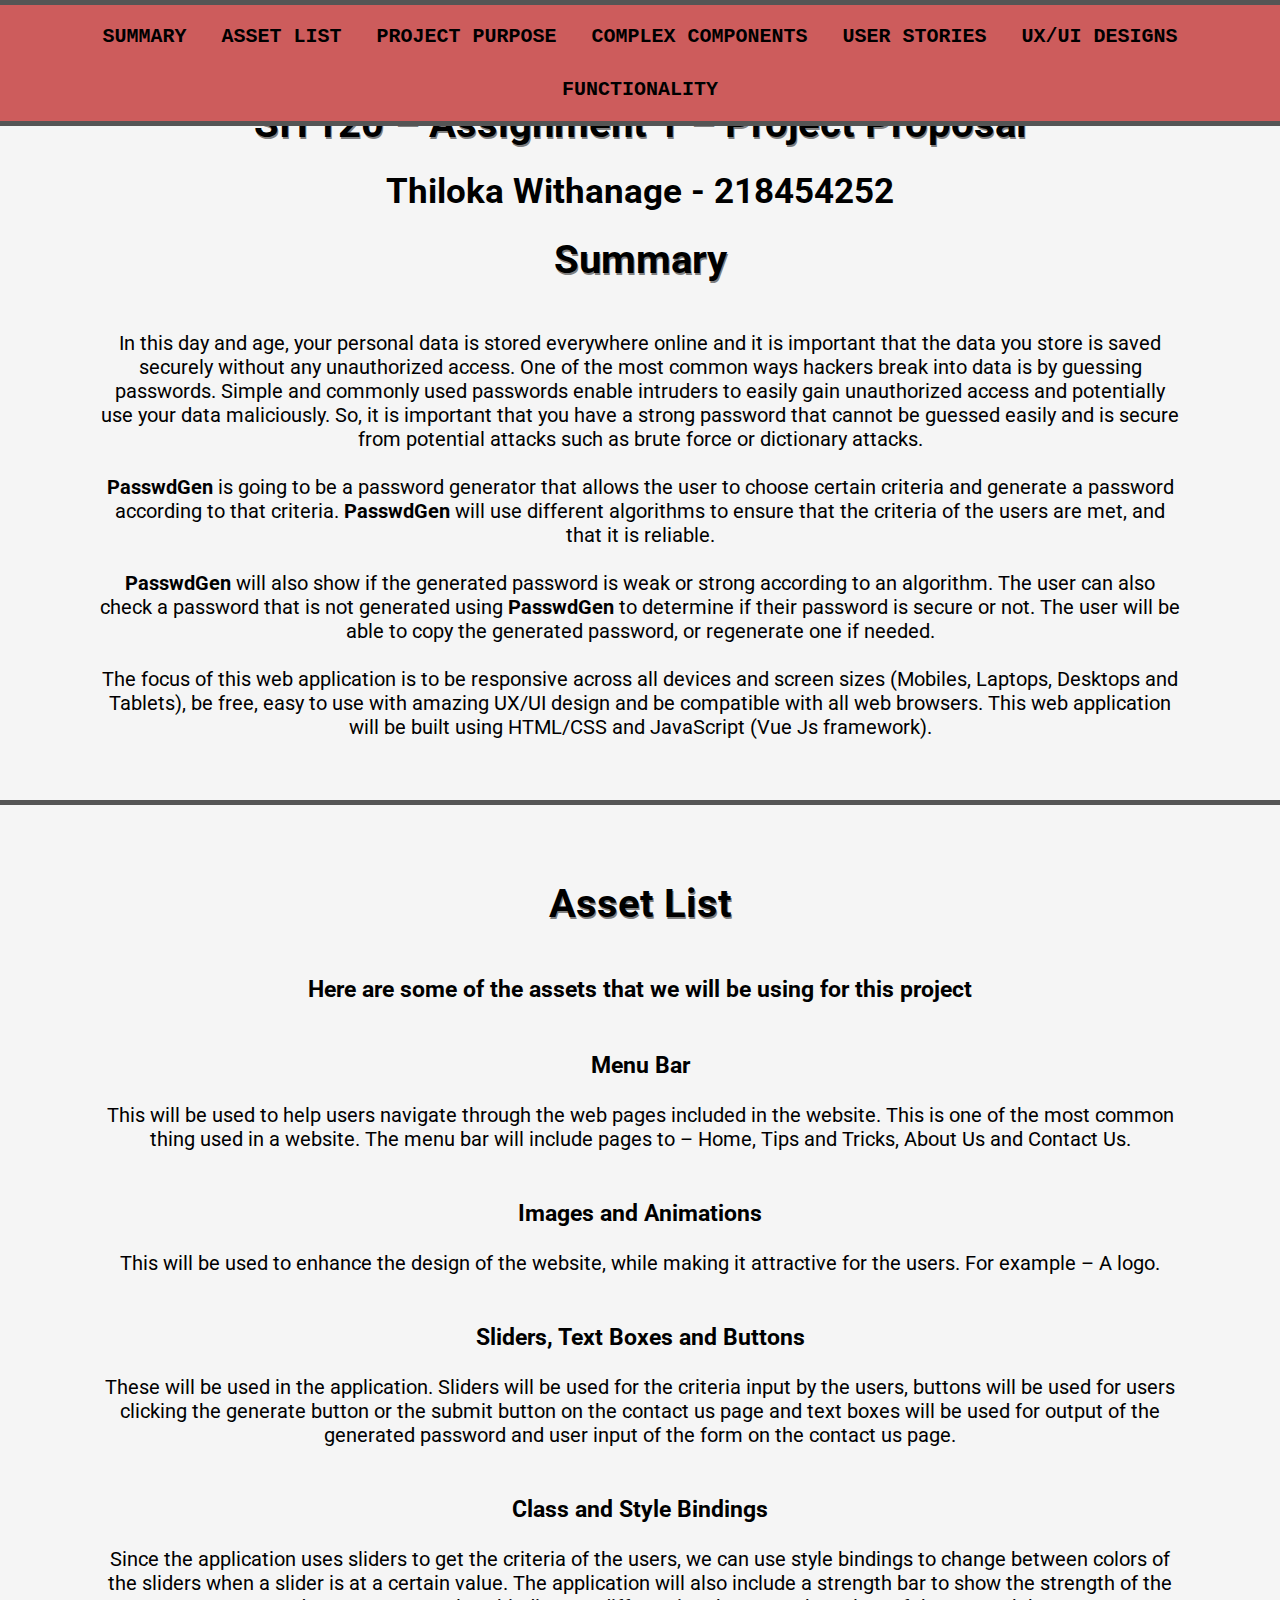
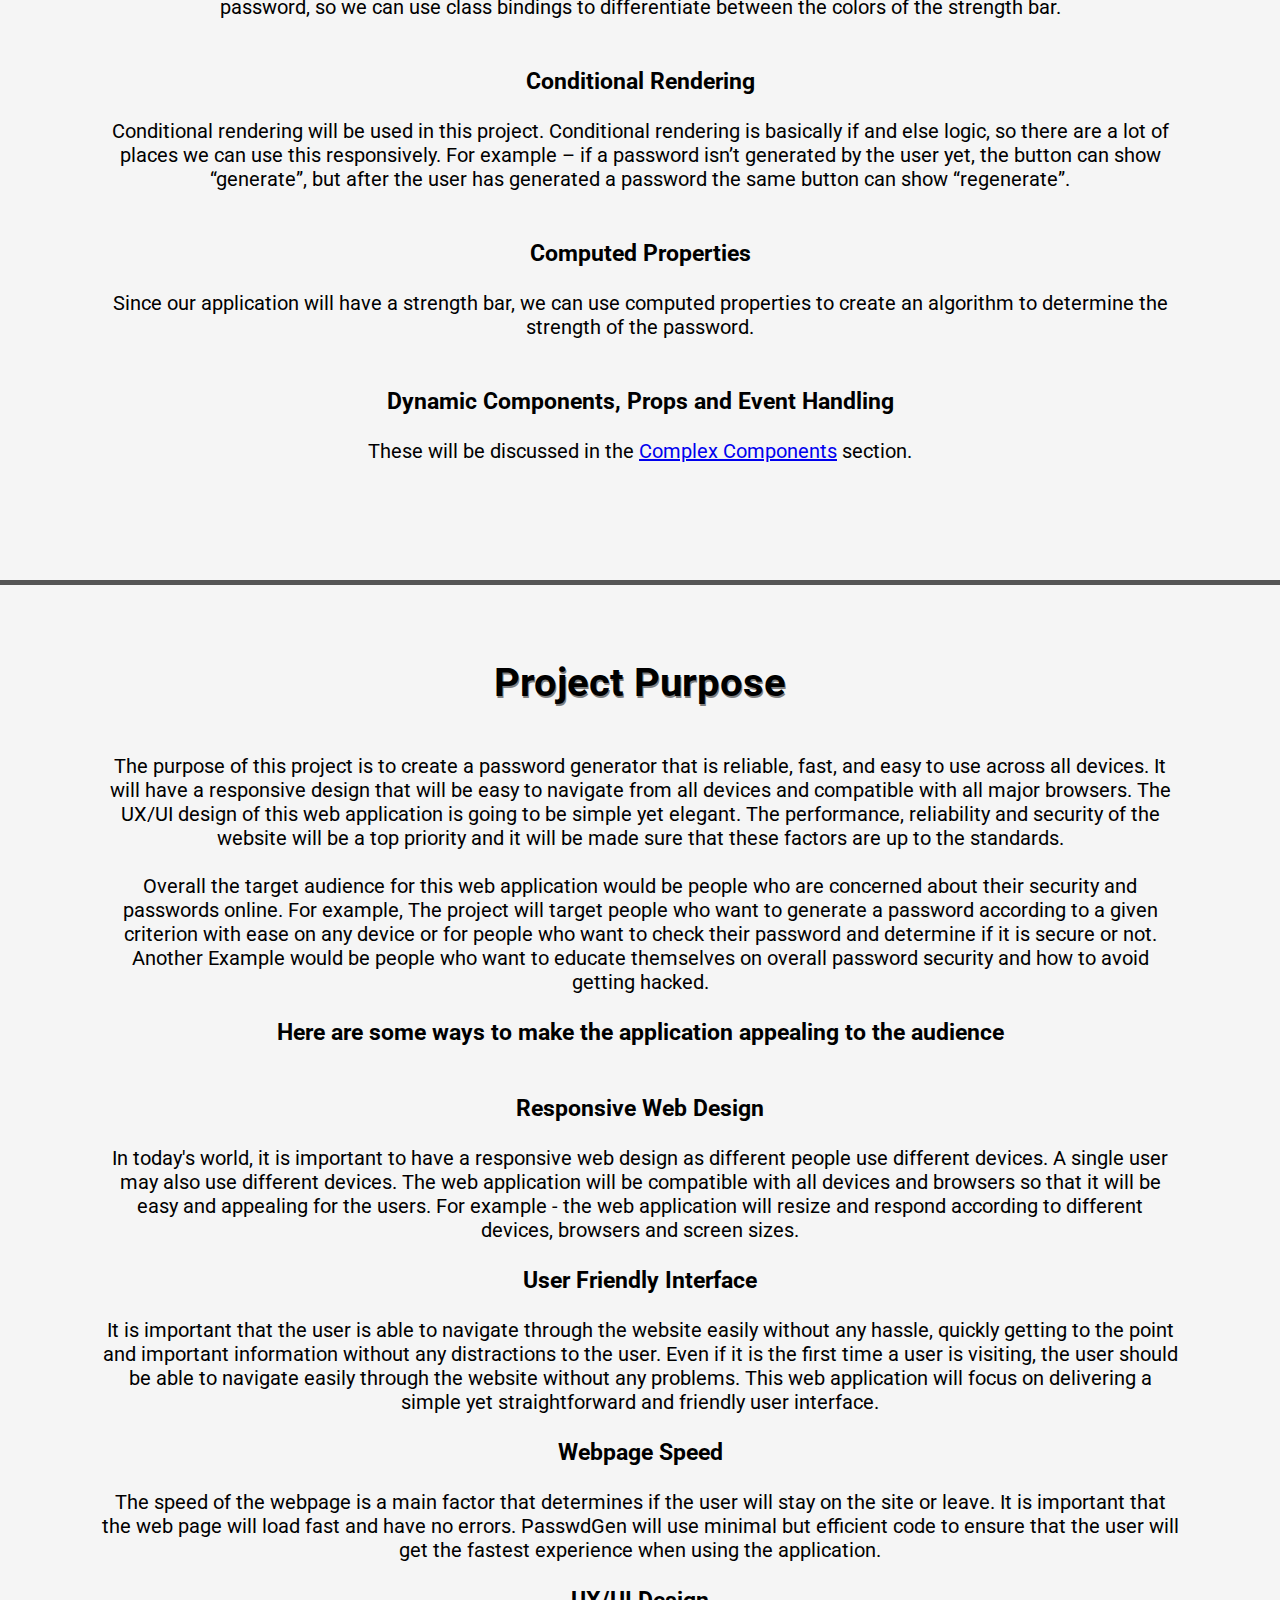
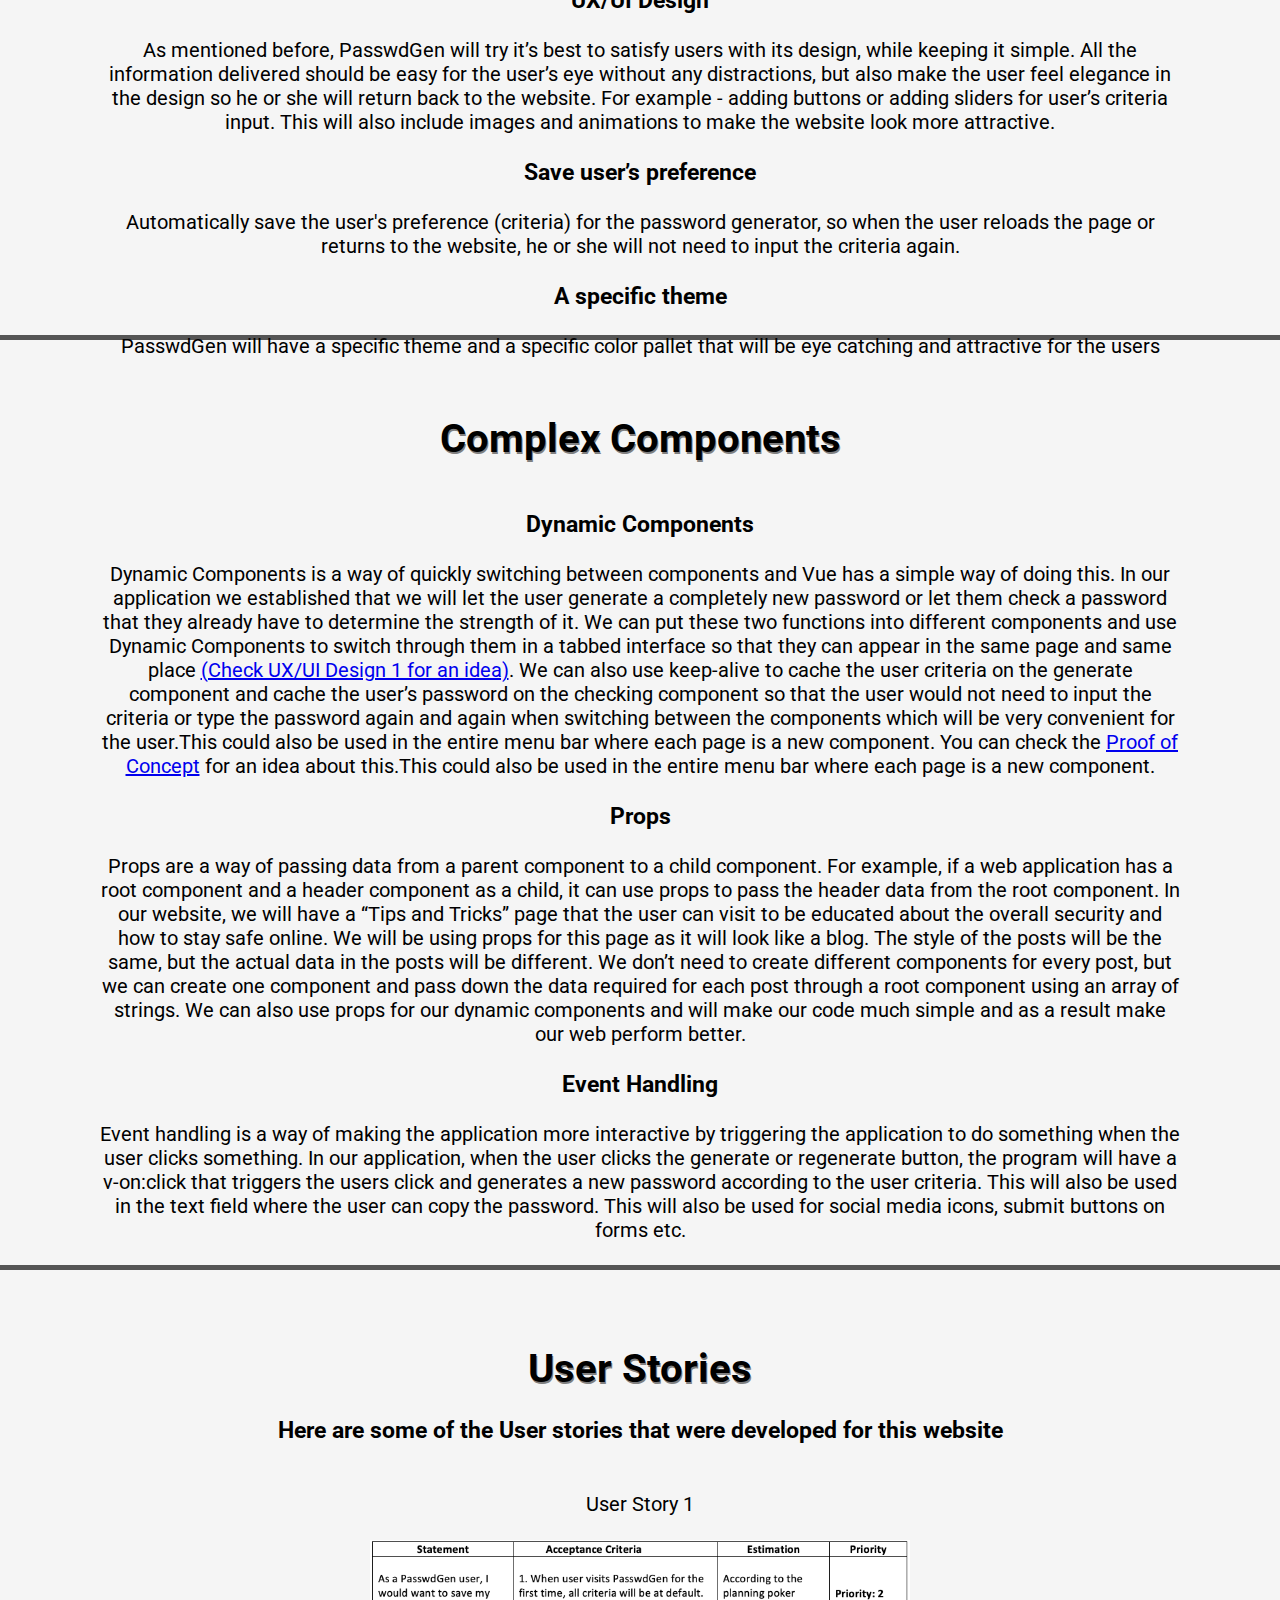
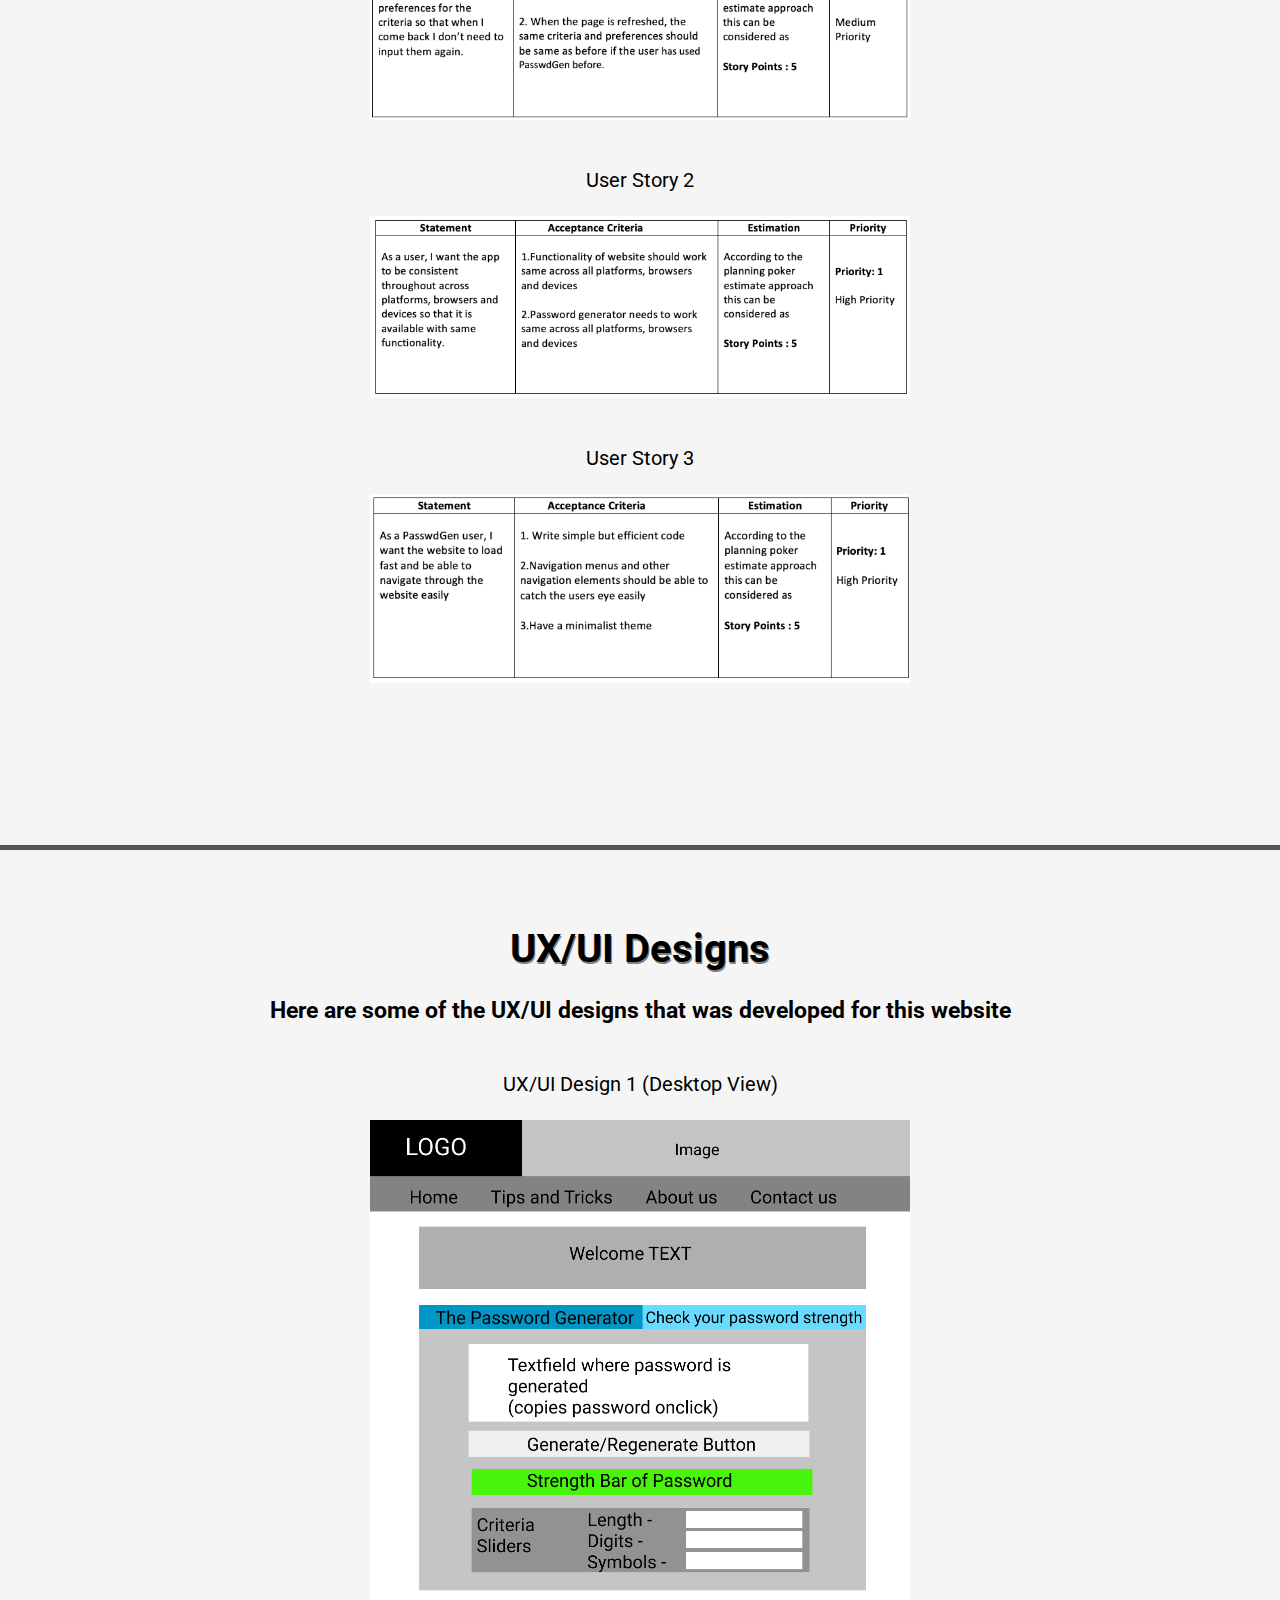
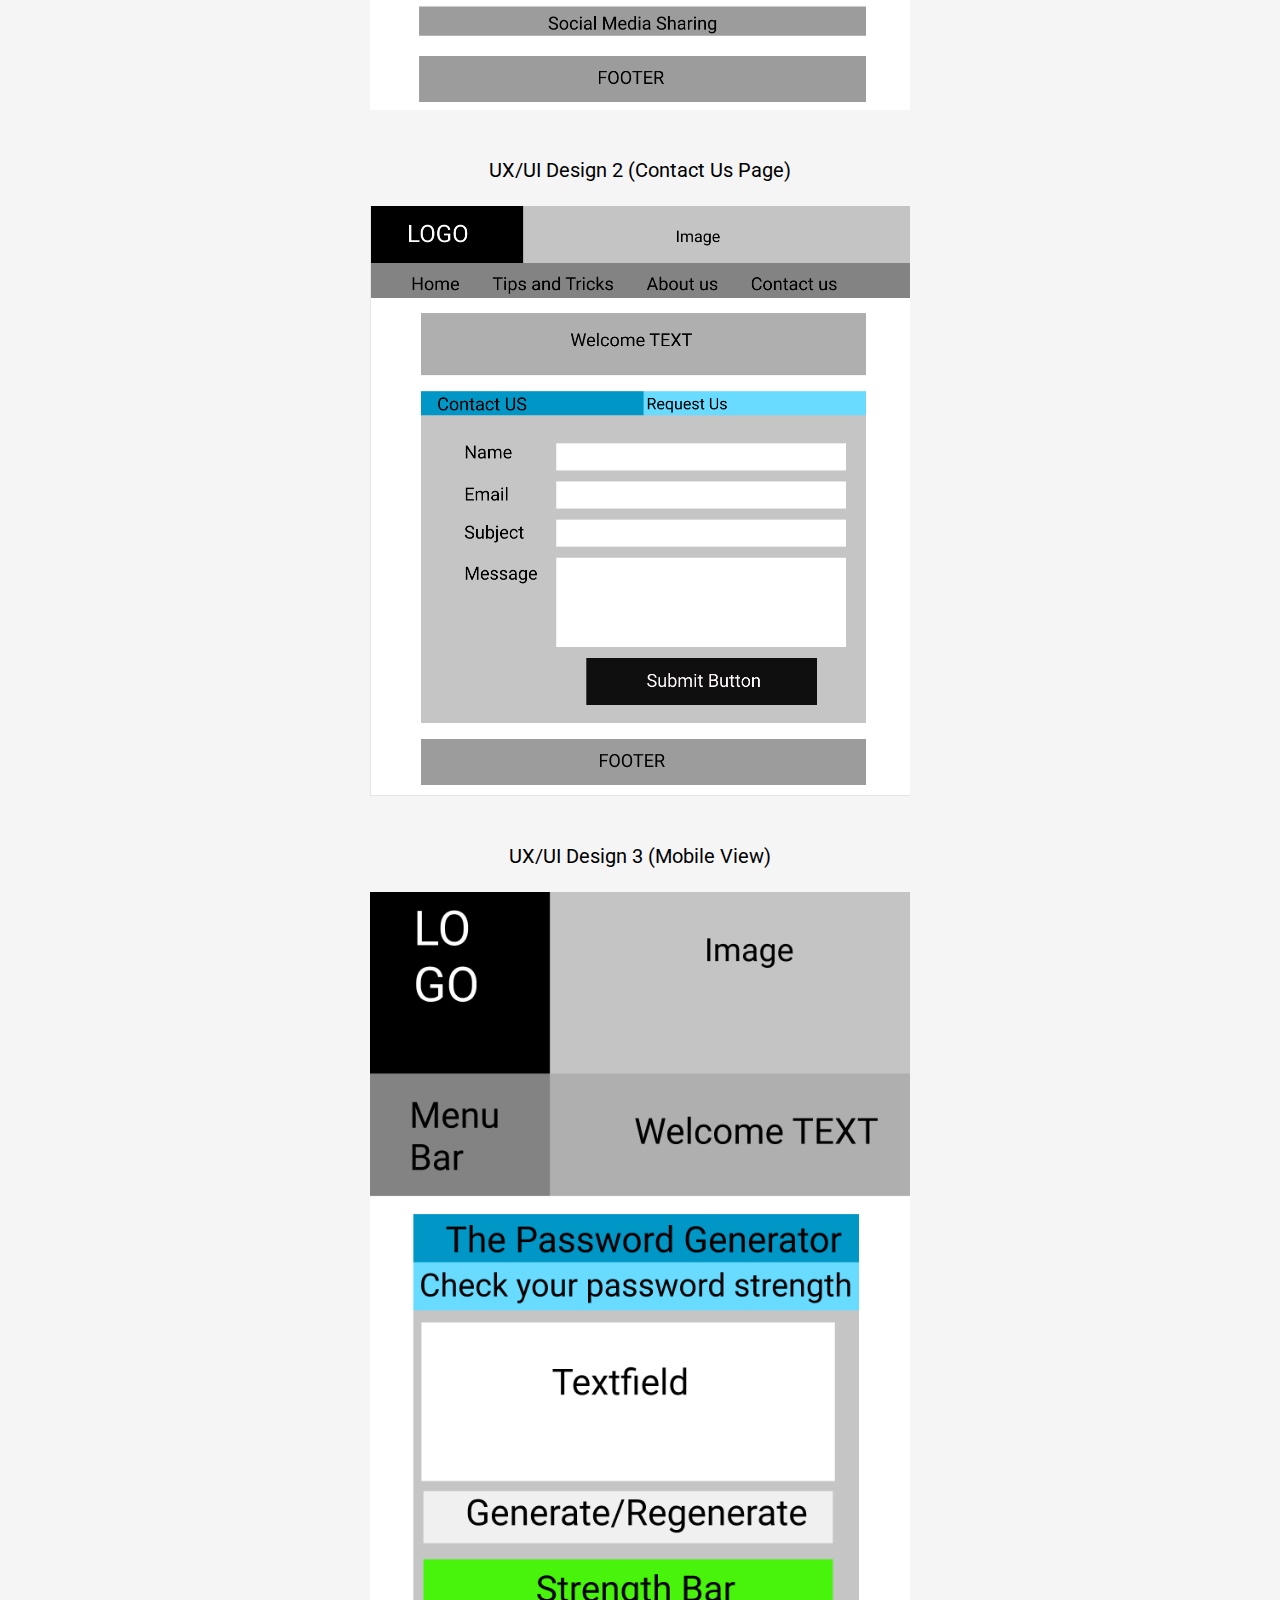
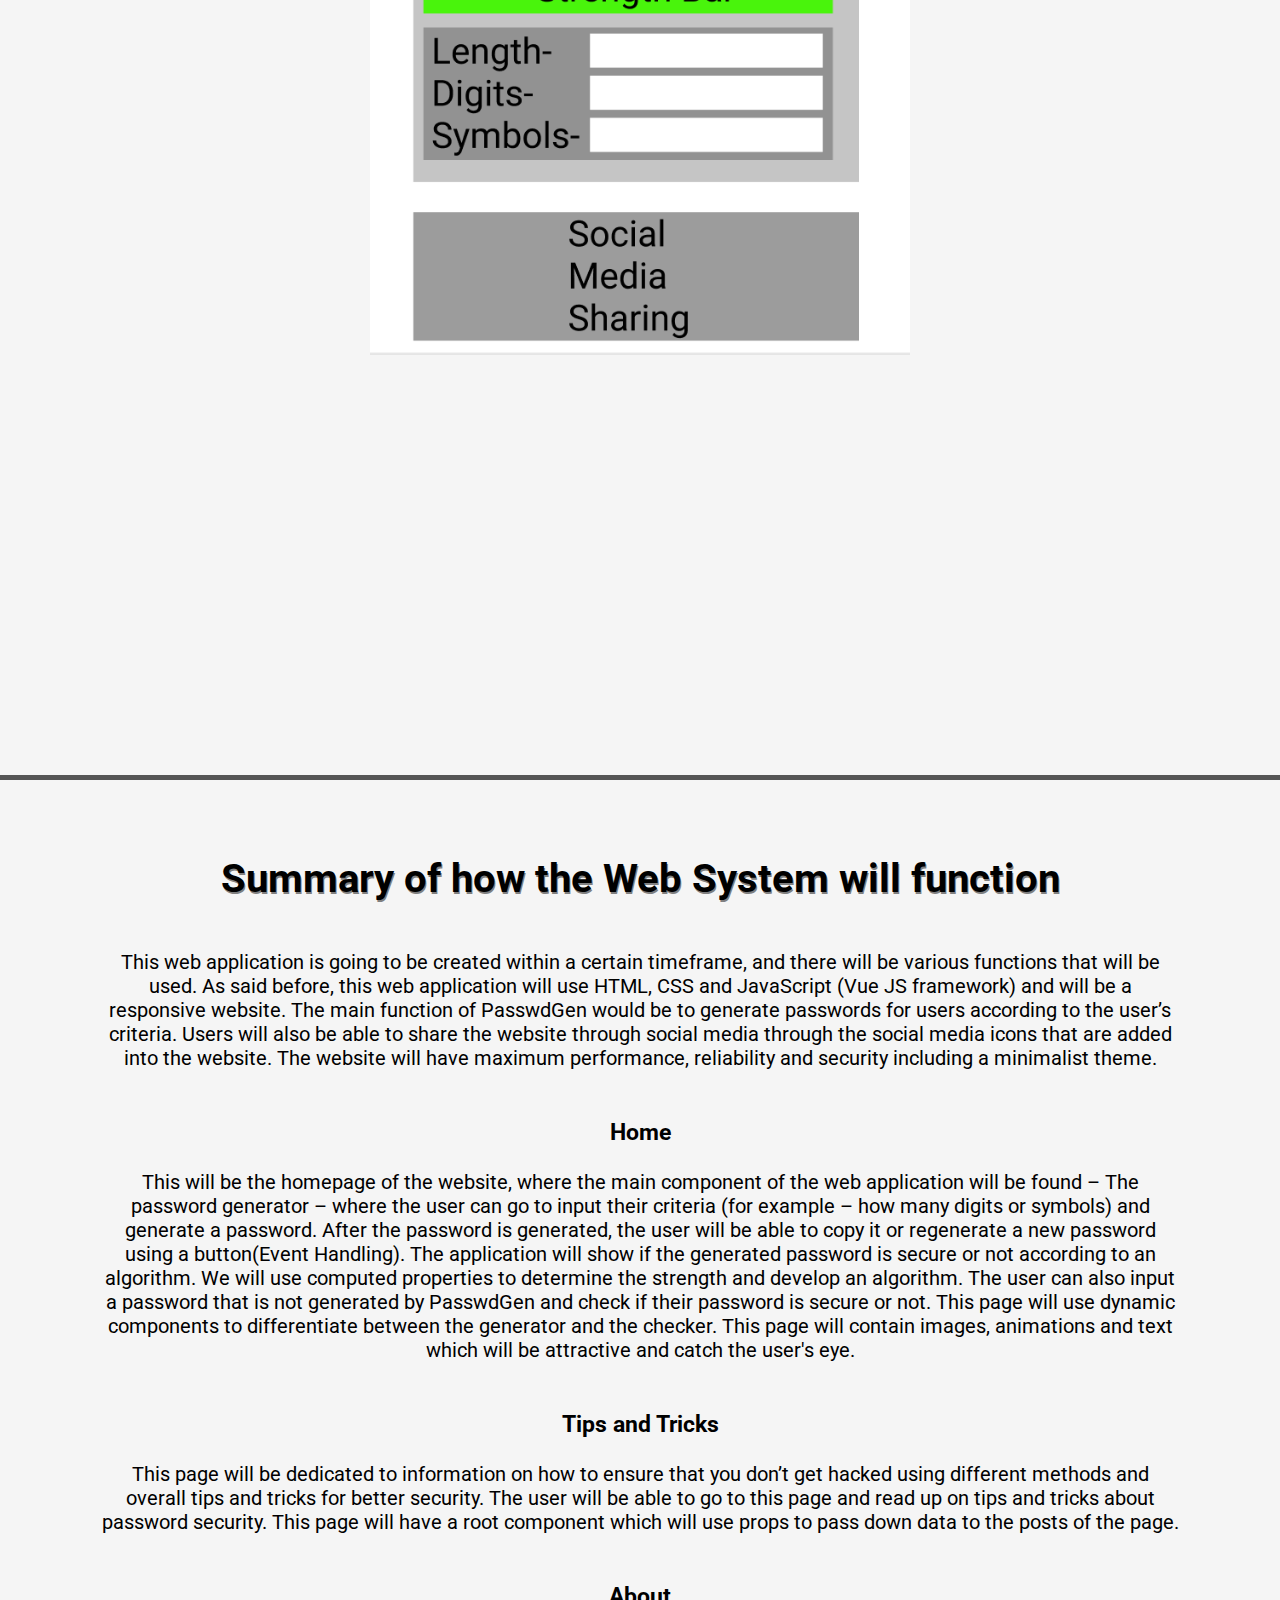
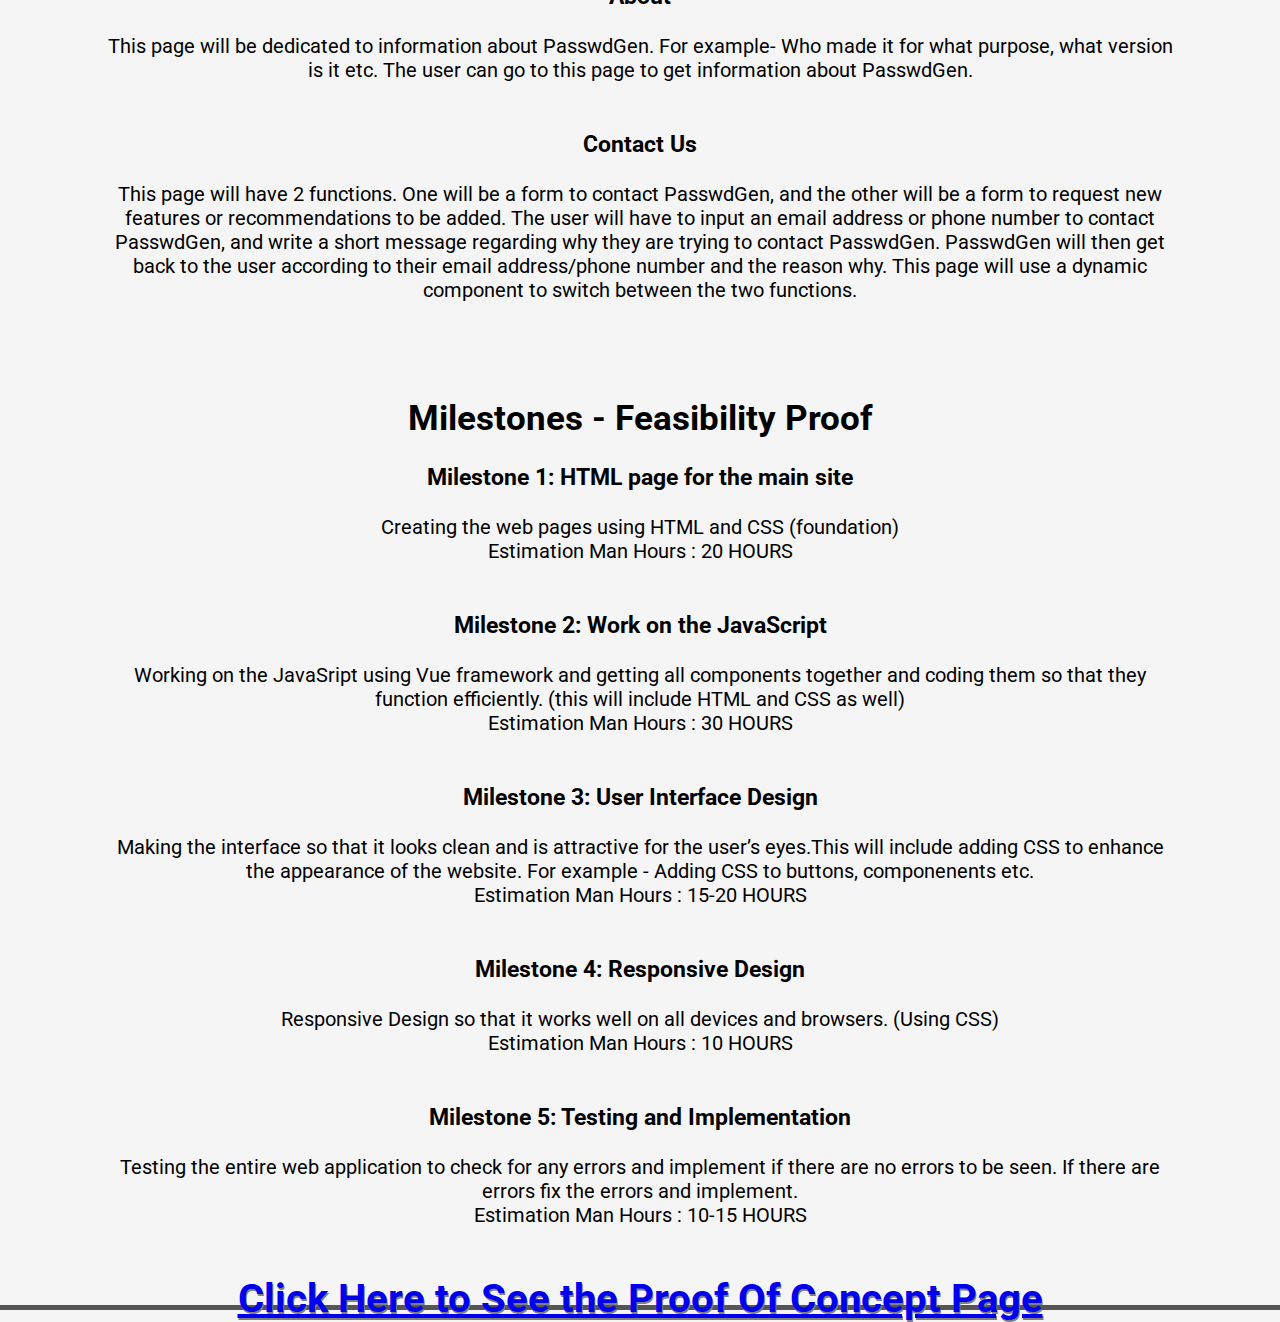
<file: index.html>
<html>
<head>
		<meta charset="UTF-8">
		<title>SIT120 - Project Proposal - 218454252</title>
		<link rel="stylesheet" href="style.css">
        <link href="https://fonts.googleapis.com/css?family=Roboto&display=swap" rel="stylesheet">
        </head>
<header>
			<nav>
				<ul>
					<li><a href="#summary">Summary</a></li>
                    <li><a href="#asset-list">Asset List</a></li>
					<li><a href="#product-purpose">Project Purpose</a></li>
					<li><a href="#complex-components">Complex Components</a></li>
					<li><a href="#user-stories">User Stories</a></li>
                    <li><a href="#ux-ui">UX/UI Designs</a></li>
                    <li><a href="#functionality">Functionality</a></li>				
                </ul>
			</nav>
		</header>
	<body>
		
		<section>
			<div id="summary">
				<h1>SIT120 – Assignment 1 – Project Proposal</h1><br>
                <h2><p align="center">Thiloka Withanage - 218454252</p></h2><br>                
				<h1>Summary</h1><br><br>
                In this day and age, your personal data is stored everywhere online and it is important that the data you store is saved securely without any unauthorized access. One of the most common ways hackers break into data is by guessing passwords. Simple and commonly used passwords enable intruders to easily gain unauthorized access and potentially use your data maliciously. So, it is important that you have a strong password that cannot be guessed easily and is secure from potential attacks such as brute force or dictionary attacks. <br><br>
                
                <b>PasswdGen</b> is going to be a password generator that allows the user to choose certain criteria and generate a password according to that criteria. <b>PasswdGen</b> will use different algorithms to ensure that the criteria of the users are met, and that it is reliable.<br><br>
                
                <b>PasswdGen</b> will also show if the generated password is weak or strong according to an algorithm. The user can also check a password that is not generated using <b>PasswdGen</b> to determine if their password is secure or not. The user will be able to copy the generated password, or regenerate one if needed. <br><br>
                
                The focus of this web application is to be responsive across all devices and screen sizes (Mobiles, Laptops, Desktops and Tablets), be free, easy to use with amazing UX/UI design and be compatible with all web browsers. This web application will be built using HTML/CSS and JavaScript (Vue Js framework).<br><br><br>
            </div>
            
            <div id="asset-list">
                <h1>Asset List</h1>
                <br><br>
                <h3>Here are some of the assets that we will be using for this project</h3><br><br>

                <h3>Menu Bar</h3><br>
                This will be used to help users navigate through the web pages included in the website. This is one of the most common thing used in a website. The menu bar will include pages to – Home, Tips and Tricks, About Us and Contact Us.<br><br><br>

                <h3>Images and Animations</h3><br>
                This will be used to enhance the design of the website, while making it attractive for the users. For example – A logo.<br><br><br>
                
                <h3>Sliders, Text Boxes and Buttons</h3><br>
                These will be used in the application. Sliders will be used for the criteria input by the users, buttons will be used for users clicking the generate button or the submit button on the contact us page and text boxes will be used for output of the generated password and user input of the form on the contact us page.<br><br><br>
                
                <h3>Class and Style Bindings</h3><br>
                Since the application uses sliders to get the criteria of the users, we can use style bindings to change between colors of the sliders when a slider is at a certain value. The application will also include a strength bar to show the strength of the password, so we can use class bindings to differentiate between the colors of the strength bar.
                <br><br><br>
                
                <h3>Conditional Rendering</h3><br>
                Conditional rendering will be used in this project. Conditional rendering is basically if and else logic, so there are a lot of places we can use this responsively. For example – if a password isn’t generated by the user yet, the button can show “generate”, but after the user has generated a password the same button can show “regenerate”. 
                <br><br><br>
                
               <h3>Computed Properties</h3><br>
                Since our application will have a strength bar, we can use computed properties to create an algorithm to determine the strength of the password. <br><br><br>
                
                <h3>Dynamic Components, Props and Event Handling</h3><br>
                These will be discussed in the <a href="#complex-components">Complex Components</a> section.<br><br><br>
			</div>
            
			<div id="product-purpose">
                <br>
				<h1>Project Purpose</h1><br><br>
                The purpose of this project is to create a password generator that is reliable, fast, and easy to use across all devices. It will have a responsive design that will be easy to navigate from all devices and compatible with all major browsers. The UX/UI design of this web application is going to be simple yet elegant. The performance, reliability and security of the website will be a top priority and it will be made sure that these factors are up to the standards. <br><br>

                Overall the target audience for this web application would be people who are concerned about their security and passwords online. For example, The project will target people who want to generate a password according to a given criterion with ease on any device or for people who want to check their password and determine if it is secure or not. Another Example would be people who want to educate themselves on overall password security and how to avoid getting hacked. <br><br>


                <h3>Here are some ways to make the application appealing to the audience</h3><br><br>

                <h3>Responsive Web Design</h3><br>

                In today's world, it is important to have a responsive web design as different people use different devices. A single user may also use different devices. The web application will be compatible with all devices and browsers so that it will be easy and appealing for the users. For example - the web application will resize and respond according to different devices, browsers and screen sizes.<br><br>

                <h3>User Friendly Interface</h3><br>

 
                It is important that the user is able to navigate through the website easily without any hassle, quickly getting to the point and important information without any distractions to the user. Even if it is the first time a user is visiting, the user should be able to navigate easily through the website without any problems. This web application will focus on delivering a simple yet straightforward and friendly user interface.<br><br>

                <h3>Webpage Speed</h3><br>


                The speed of the webpage is a main factor that determines if the user will stay on the site or
                leave. It is important that the web page will load fast and have no errors. PasswdGen will use
                minimal but efficient code to ensure that the user will get the fastest experience when using the application.<br><br>
                
                <h3>UX/UI Design</h3><br>
                
                As mentioned before, PasswdGen will try it’s best to satisfy users with its design, while keeping it simple. All the information delivered should be easy for the user’s eye without any distractions, but also make the user feel elegance in the design so he or she will return back to the website. For example - adding buttons or adding sliders for user’s criteria input. This will also include images and animations to make the website look more attractive.	<br><br>

                

                <h3>Save user’s preference</h3><br>

                Automatically save the user's preference (criteria) for the password generator, so when the user reloads the page or returns to the website, he or she will not need to input the criteria again. <br><br>

                <h3> A specific theme</h3><br>

                PasswdGen will have a specific theme and a specific color pallet that will be eye catching and attractive for the users
                
                

			</div>
			<div id="complex-components">
				<h1>Complex Components</h1><br><br>
                
                <h3><p align = "center">Dynamic Components</p></h3><br>
                Dynamic Components is a way of quickly switching between components and Vue has a simple way of doing this. In our application we established that we will let the user generate a completely new password or let them check a password that they already have to determine the strength of it. We can put these two functions into different components and use Dynamic Components to switch through them in a tabbed interface so that they can appear in the same page and same place <a href="#ux-ui">(Check UX/UI Design 1 for an idea)</a>. We can also use keep-alive to cache the user criteria on the generate component and cache the user’s password on the checking component so that the user would not need to input the criteria or type the password again and again when switching between the components which will be very convenient for the user.This could also be used in the entire menu bar where each page is a new component. You can check the <a href="proof-of-concept/proof-of-concept.html" target="_blank">Proof of Concept</a> for an idea about this.This could also be used in the entire menu bar where each page is a new component.<br><br>
                
                <h3><p align = "center">Props</p></h3><br>
                Props are a way of passing data from a parent component to a child component. For example, if a web application has a root component and a header component as a child, it can use props to pass the header data from the root component. In our website, we will have a “Tips and Tricks” page that the user can visit to be educated about the overall security and how to stay safe online. We will be using props for this page as it will look like a blog. The style of the posts will be the same, but the actual data in the posts will be different. We don’t need to create different components for every post, but we can create one component and pass down the data required for each post through a root component using an array of strings. We can also use props for our dynamic components and will make our code much simple and as a result make our web perform better.<br><br>
                
                <h3><p align = "center">Event Handling</p></h3><br>
                Event handling is a way of making the application more interactive by triggering the application to do something when the user clicks something. In our application, when the user clicks the generate or regenerate button, the program will have a v-on:click that triggers the users click and generates a new password according to the  user criteria. This will also be used in the text field where the user can copy the password. This will also be used for social media icons, submit buttons on forms etc.

                
                
                


			</div>
			<div id="user-stories">
				<h1>User Stories</h1><br>
                
                <h3><p align="middle">Here are some of the User stories that were developed for this website</p></h3><br><br>
                
                <p align="center">User Story 1</p><br>
                <img src="img/user-story-1.png" alt="User Story 1"><br><br>
                <p align="center">User Story 2</p><br>
                <img src="img/user-story-2.png" alt="User Story 2"><br><br>
                <p align="center">User Story 3</p><br>
                <img src="img/user-story-3.png" alt="User Story 3"><br><br>
            </div>
             
            <div id="ux-ui">
                <h1>UX/UI Designs</h1><br>
                
                <h3><p align="middle">Here are some of the UX/UI designs that was developed for this website</p></h3><br><br>
                
                <p align="center">UX/UI Design 1 (Desktop View)</p><br>
                <img src="img/ux-ui-1.png" alt="UX/UI Design 1"><br><br>
                <p align="center">UX/UI Design 2 (Contact Us Page)</p><br>
                <img src="img/ux-ui-3.png" alt="UX/UI Design 2"><br><br>
                <p align="center">UX/UI Design 3 (Mobile View)</p><br>
                <img src="img/ux-ui-2.png" alt="UX/UI Design 3"><br><br>
                
                
            </div> 
                
            <div id="functionality">
                
				<h1>Summary of how the Web System will function </h1><br><br>
				This web application is going to be created within a certain timeframe, and there will be various functions that will be used. As said before, this web application will use HTML, CSS and JavaScript (Vue JS framework) and will be a responsive website. The main function of PasswdGen would be to generate passwords for users according to the user’s criteria. Users will also be able to share the website through social media through the social media icons that are added into the website. The website will have maximum performance, reliability and security including a minimalist theme.<br><br><br>
                                
                <h3>Home</h3><br>This will be the homepage of the website, where the main component of the web application will be found – The password generator – where the user can go to input their criteria (for example – how many digits or symbols) and generate a password. After the password is generated, the user will be able to copy it or regenerate a new password using a button(Event Handling). The application will show if the generated password is secure or not according to an algorithm. We will use computed properties to determine the strength and develop an algorithm. The user can also input a password that is not generated by PasswdGen and check if their password is secure or not. This page will use dynamic components to differentiate between the generator and the checker. This page will contain images, animations and text which will be attractive and catch the user's eye. <br><br><br>
                
                <h3>Tips and Tricks</h3><br>This page will be dedicated to information on how to ensure that you don’t get hacked using different methods and overall tips and tricks for better security. The user will be able to go to this page and read up on tips and tricks about password security. This page will have a root component which will use props to pass down data to the posts of the page.<br><br><br>
                
                <h3>About</h3><br>This page will be dedicated to information about PasswdGen. For example- Who made it for what purpose, what version is it etc. The user can go to this page to get information about PasswdGen.<br><br><br>
                
                <h3>Contact Us</h3><br> This page will have 2 functions. One will be a form to contact PasswdGen, and the other will be a form to request new features or recommendations to be added. The user will have to input an email address or phone number to contact PasswdGen, and write a short message regarding why they are trying to contact PasswdGen. PasswdGen will then get back to the user according to their email address/phone number and the reason why. This page will use a dynamic component to switch between the two functions.<br><br><br><br><br>
                
                <h2>Milestones - Feasibility Proof</h2><br>
                
                <h3>Milestone 1: HTML page for the main site</h3><br>
                Creating the web pages using HTML and CSS (foundation)<br>
                Estimation Man Hours : 20 HOURS<br><br><br>
                
                <h3>Milestone 2: Work on the JavaScript</h3><br>
                 Working on the JavaSript using Vue framework and getting all components together and coding them so that they function efficiently. (this will include HTML and CSS as well)<br>
                 Estimation Man Hours : 30 HOURS<br><br><br>

                <h3>Milestone 3: User Interface Design</h3><br>
                Making the interface so that it looks clean and is attractive for the user’s eyes.This will include adding CSS to enhance the appearance of the website. For example - Adding CSS to buttons, componenents etc.<br>
                Estimation Man Hours : 15-20 HOURS<br><br><br>
                
                <h3>Milestone 4: Responsive Design</h3><br>
                Responsive Design so that it works well on all devices and browsers. (Using CSS)<br>
                Estimation Man Hours : 10 HOURS<br><br><br>

                
                <h3>Milestone 5: Testing and Implementation</h3><br>
                Testing the entire web application to check for any errors and implement if there are no errors to be seen. If there are errors fix the errors and implement.<br>
                Estimation Man Hours : 10-15 HOURS<br><br><br>

                
                <h1> <a href="proof-of-concept/proof-of-concept.html" target="_blank">Click Here to See the Proof Of Concept Page</a></h1>

                
                
			</div>
		</section>
	</body>
</html>
</file>
<file: style.css>
* {
	margin: 0;
	padding: 0;
}

h1 {
  text-shadow: 1px 2px grey;
  font-size:40px;
  font-weight: bold;
}

h2{
    font-size:35px;
}

body {
  font-size: 20px;
  font-family:'Roboto', sans-serif;
  background-color: whitesmoke;
}

header nav {
	background-color:indianred;
    position: fixed;
    width: 100%;
    border-top: 5px solid #555;
    border-bottom: 5px solid #555;
}

header nav ul {
	text-align: center;
	padding: 5px 0; 
}

header nav ul li {
	display: inline-block;
	margin: 15px; 
}

header nav ul li a {
	text-decoration: none;
	color: #000000;
	font-weight: bold;
	text-transform: uppercase;
    font-family: "Lucida Console", Monaco, monospace
}

header nav ul li a:hover {
  border-bottom: 3px solid;
  padding-bottom: 3px;
  color: whitesmoke;
}
    
#summary{
	height: 700px;
	padding-left: 100px;
    padding-right: 100px;
    padding-top: 100px;
    text-align: center;
    border-bottom: 5px solid #555;
}
#asset-list{
	height: 1300px;
	padding-left: 100px;
    padding-right: 100px;
    padding-top: 75px;
    text-align: center;
    border-bottom: 5px solid #555;
}

#product-purpose {
	height: 1300px;
	padding-left: 100px;
    padding-right: 100px;
    padding-top: 50px;
    text-align: center;
    border-bottom: 5px solid #555;
}

#complex-components{
    height: 850px;
	padding-left: 100px;
    padding-right: 100px;
    padding-top: 75px;
    text-align: center;
    border-bottom: 5px solid #555;
}

#user-stories{
    height: 1100px;
	padding-left: 100px;
    padding-right: 100px;
    padding-top: 75px;
    text-align: center;
    border-bottom: 5px solid #555;
}

#ux-ui{
    height: 3050px;
	padding-left: 100px;
    padding-right: 100px;
    padding-top: 75px;
    text-align: center;
    border-bottom: 5px solid #555;
}




#functionality{
    height: 2050px;
	padding-left: 100px;
    padding-right: 100px;
    padding-top: 75px;
    text-align: center;
    border-bottom: 5px solid #555;
}


section div h1 {
	text-align: center;
  }


img {
  max-width: 100%;
  height: auto;
  align-content: center;
  display: block;
  margin-left: auto;
  margin-right: auto;
  width: 50%;
}
</file>
